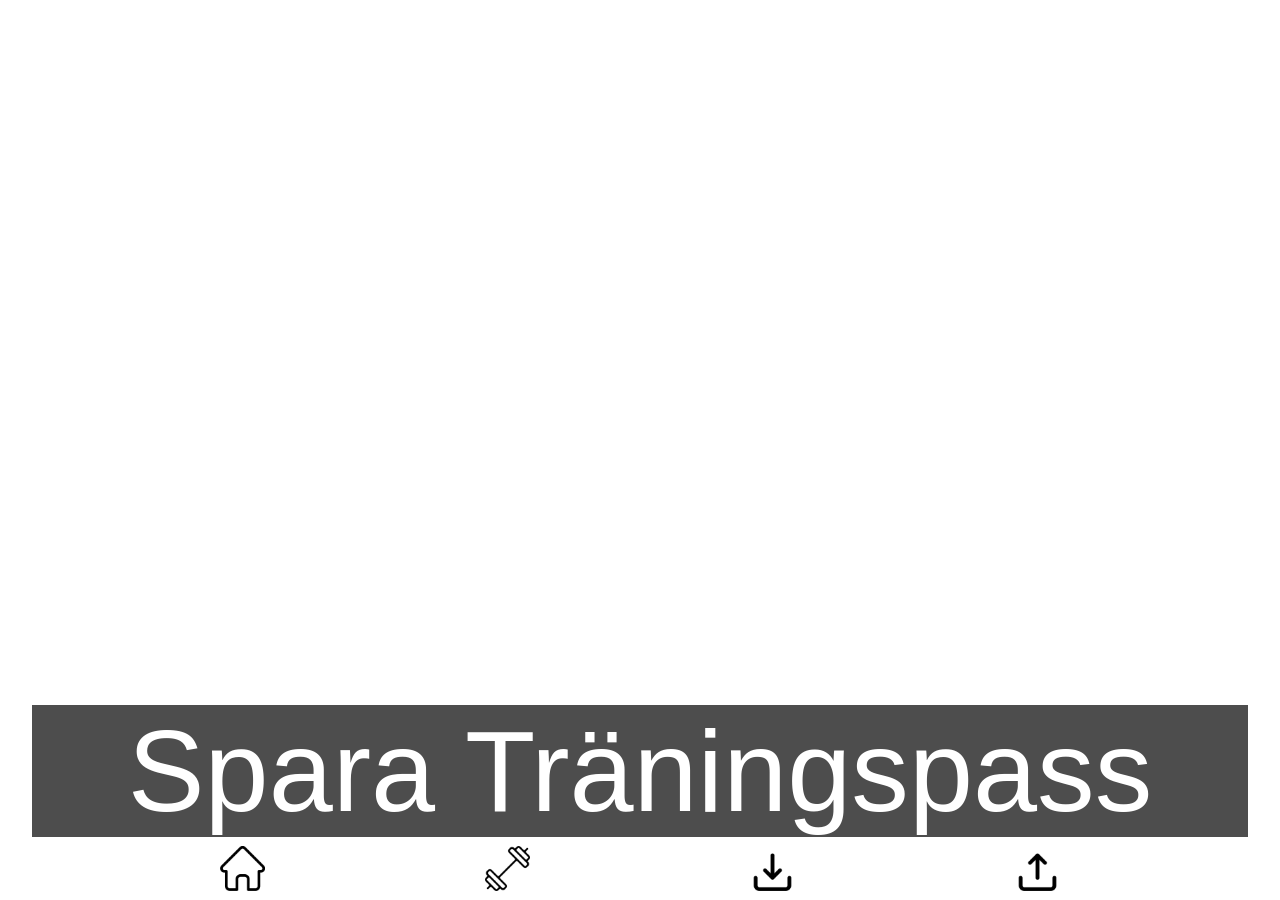
<file: index.html>
<!DOCTYPE html>
<html lang="en">
  <head>
    <meta charset="UTF-8" />
    <meta name="viewport" content="width=device-width, initial-scale=1.0" />
    <title>Tränings app</title>
    <link rel="stylesheet" href="stylesheet.css" />

    <link rel="icon" href="favicon.ico" />
    <!-- Providing a empty file as the favicon so that the browser does not give a error -->
  </head>
  <body>
    <div
      id="övningar"
      class="övningar"
      style="height: 80vh; width: calc(100vw - 12px)"
    ></div>

    <button onclick="sparaTräningspass()" class="klar-button">
      Spara Träningspass
    </button>
    <div class="navigation-bar">
      <button class="navigation-bar" onclick="hemMenu()">
        <img src="images/home.png" alt="Home" class="navigation-bar" />
      </button>
      <button class="navigation-bar" onclick="övningsMenu()">
        <img src="images/fitness.png" alt="Exercises" class="navigation-bar" />
      </button>
      <label for="uploadButton" class="navigation-bar"
        ><img
          src="images/import.png"
          alt="Import data"
          class="navigation-bar"
        />
        <input
          id="uploadButton"
          type="file"
          onchange="importeraData(event)"
          class="navigation-bar"
        />
      </label>
      <button class="navigation-bar" onclick="exporteraData()">
        <img src="images/export.png" alt="Export data" class="navigation-bar" />
      </button>
    </div>
    <script src="index.js"></script>
  </body>
</html>
</file>
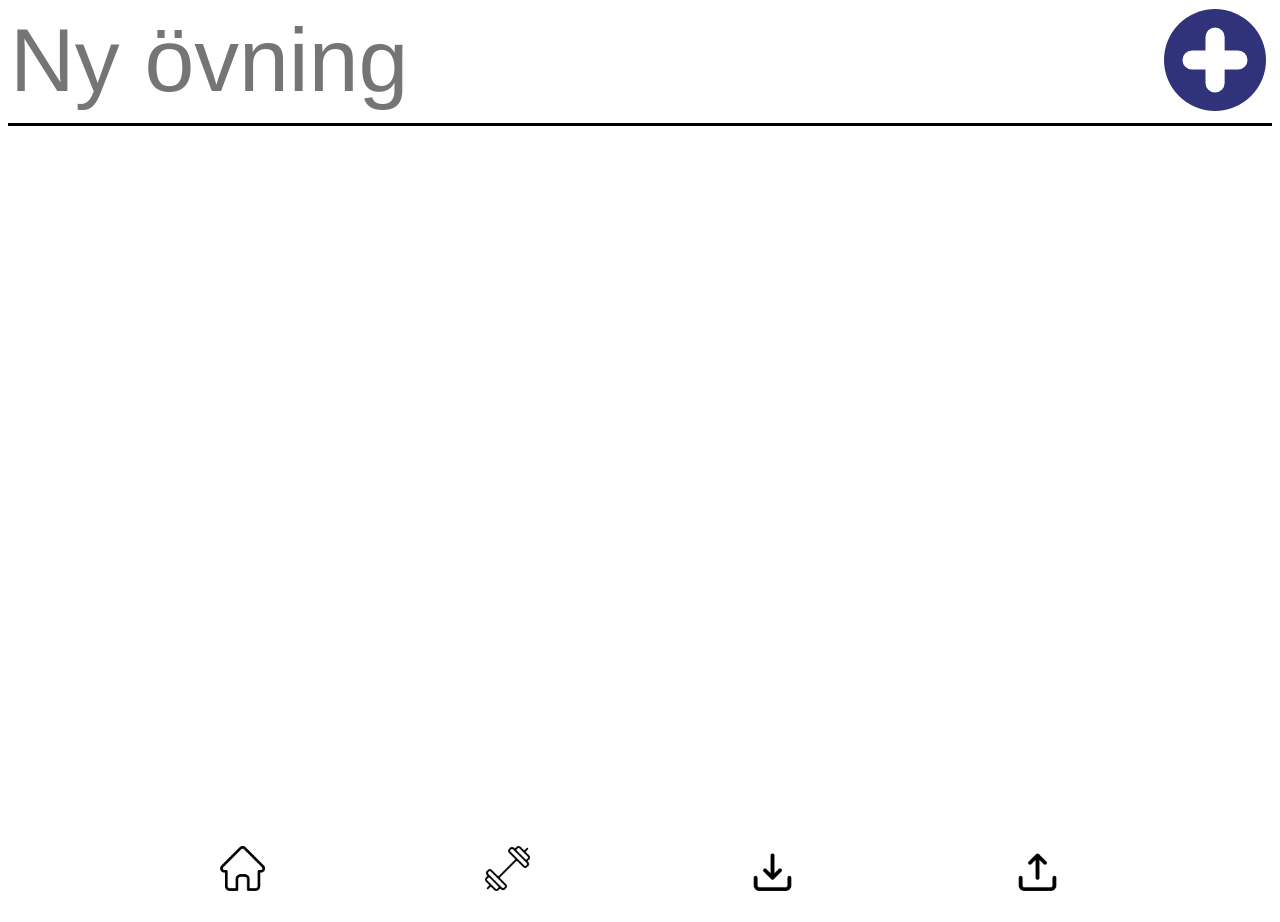
<file: övningar.html>
<!DOCTYPE html>
<html lang="en">
  <head>
    <meta charset="UTF-8" />
    <meta name="viewport" content="width=device-width, initial-scale=1.0" />
    <title>Tränings app</title>
    <link rel="stylesheet" href="stylesheet.css" />
    <link rel="icon" href="favicon.ico" />
  </head>
  <body>
    <iframe
      src="index.html"
      id="main-screen-link"
      style="display: none"
    ></iframe>

    <div class="ny-button">
      <input
        type="text"
        id="nyÖvningInput"
        placeholder="Ny övning"
        class="ny-button"
      />
      <button
        onclick="nyÖvning(); document.getElementById('nyÖvningInput').value = null;"
        class="ny-button"
      >
        <img src="images/add.svg" alt="Lägg till ny övning" class="ny-button" />
      </button>
    </div>
    <hr />
    <div
      id="övningar"
      class="övningar"
      style="height: calc(100vh - 120px)"
    ></div>
    <div class="navigation-bar">
      <button class="navigation-bar" onclick="hemMenu()">
        <img src="images/home.png" alt="Home" class="navigation-bar" />
      </button>
      <button class="navigation-bar" onclick="övningsMenu()">
        <img src="images/fitness.png" alt="Exercises" class="navigation-bar" />
      </button>
      <label for="uploadButton" class="navigation-bar"
        ><img
          src="images/import.png"
          alt="Import data"
          class="navigation-bar"
        />
        <input
          id="uploadButton"
          type="file"
          onchange="importeraData(event)"
          class="navigation-bar"
        />
      </label>
      <button class="navigation-bar" onclick="exporteraData()">
        <img src="images/export.png" alt="Export data" class="navigation-bar" />
      </button>
    </div>
    <script src="övningar.js"></script>
  </body>
</html>
</file>
<file: stylesheet.css>
* {
  font-family: sans-serif;
  font-weight: 500;
}


button.klar-button {
  background-color: #4d4d4d;;
  border: none;
  padding: 0;
  width: 95vw;
  position: fixed;
  bottom:7vh;
  left: 2.5vw;
  color: white;
  font-size: 9vw;



}


div.ny-button {
  display: flex;

}



input.ny-button {
  flex-grow: 1;
  border: none;
  font-size: 7vw;
  height: 8vw;

}

img.ny-button {
  width: 8vw;
}

button.ny-button {
  background: none;
  border: none;
}








div.övnings-nod {
  display: flex;
  margin-bottom: 1vh;
  height: 8vw;
}


.vikt-input {
  font-size: 5vw;
  border: none;
  appearance: none;
  -webkit-appearance: none;
  -moz-appearance: textfield;
  text-align: right;
  width: 10vw;
  margin-right: 1vw;
}

.övings-label {
  flex-grow: 1;
  font-size: 7vw;
  margin-left: 0.5vw;
  
  
}

input.övining-checkbox {
  display: none;
}
label.övining-checkbox {
  width: 8vw;
  height: 8vw;
  margin-right: 0.5vw;
  position: relative;

  display: inline-block;
  background-size: cover;
  background-position: center;
  background-image: url(images/checkbox0.svg);
}
input.övining-checkbox:checked + label.övining-checkbox {
  background-image: url(images/checkbox1.svg);
}

button.delete-button {
  background: none;
  border: none;
  padding: 0px;
  margin-right: 0.5vw;
}
img.delete-button {
  width: 8.5vw;
}

hr {
  background: black;
  border: none;
  height: 3px;
}

div.övningar {
  overflow: auto;
}

div.navigation-bar {
  width: 100vw;
  height: 5vh;
  display: flex;
  justify-content: space-evenly;
  position: fixed;
  bottom: 1vh;
  left: 0px;
}

button.navigation-bar {
  background: none;
  border: none;
  padding: 0px;
}
label.navigation-bar {
  width: 5vh;
}
img.navigation-bar {
  width: 5vh;
}
input.navigation-bar {
  display: none;
}
</file>
